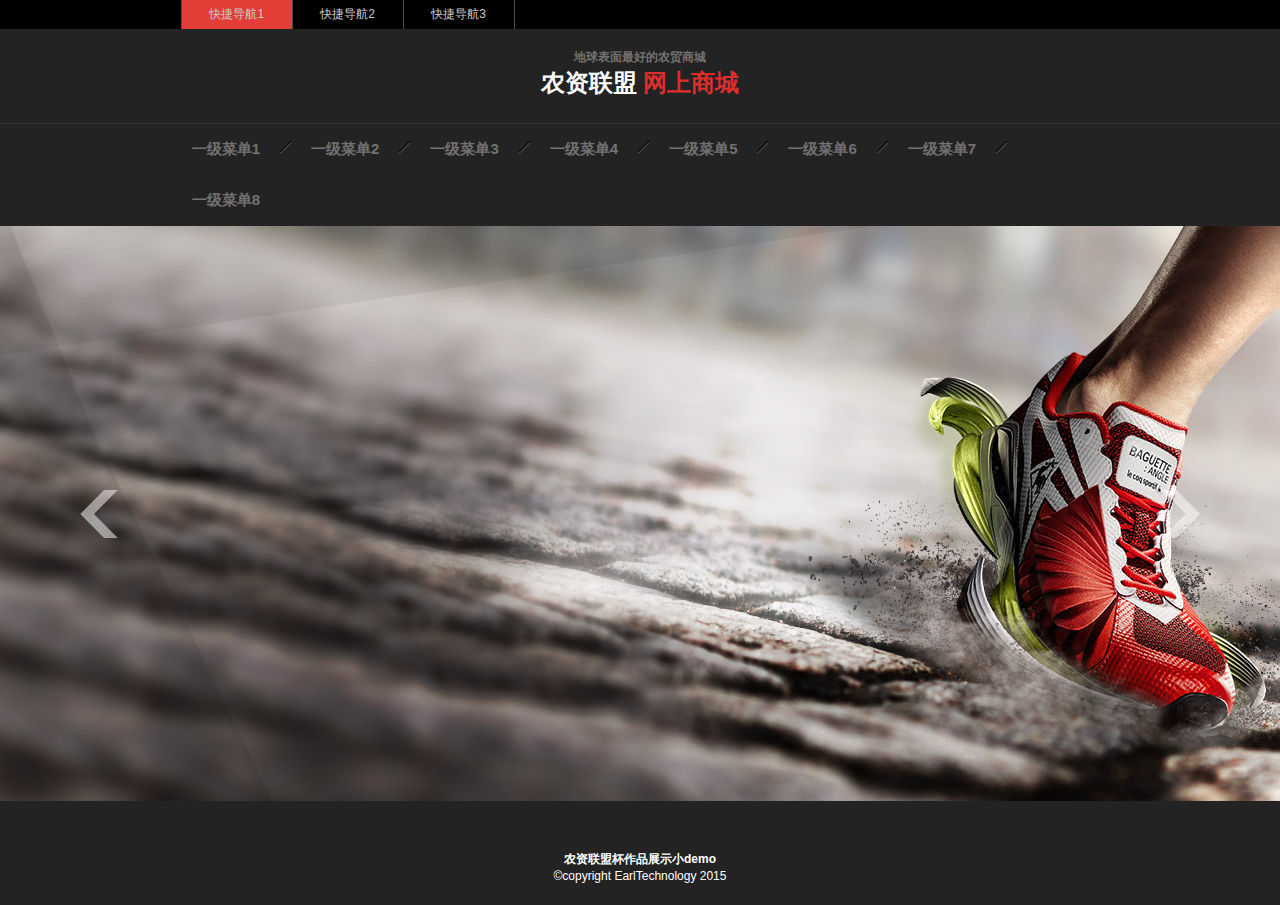
<file: index.html>
<!DOCTYPE html>
<html lang="en">
<head>
	<meta charset="UTF-8">
	<title>农资联盟杯</title>
	<link rel="stylesheet" href="css/index.css">
	<link rel="stylesheet" href="css/reset.css">
	<script src="js/jquery.js"></script>
</head>
<body>
	<header>
		<nav class="top_nav">
			<ul class="tn_left">
				<li>快捷导航1</li><!--
			 --><li>快捷导航2</li><!--
			 --><li>快捷导航3</li>
			</ul>
		</nav>
		<div class="logo"><h4>地球表面最好的农贸商城</h4><h1>农资联盟 <span>网上商城</span></h1></div>
	</header>
	<section class="main">
		<nav class="main_nav">
			<div class="first_class">
				<ul>
					<li>一级菜单1</li><div class="bd"></div><!--
				 --><li>一级菜单2</li><div class="bd"></div><!--
				 --><li>一级菜单3</li><div class="bd"></div><!--
				 --><li>一级菜单4</li><div class="bd"></div><!--
				 --><li>一级菜单5</li><div class="bd"></div><!--
				 --><li>一级菜单6</li><div class="bd"></div><!--
				 --><li>一级菜单7</li><div class="bd"></div><!--
			     --><li>一级菜单8</li>
				</ul>
			</div>
			<div class="show_class">
				<div id="wrapper01" class="section">
					<div class="title_bg">
						<div class="title"><img src="img/gnb_banner_line.gif" alt="">
							<ul><!--
							--><li>二级菜单1</li><!--
							--><li>二级菜单2</li><!--
							--><li>二级菜单3</li><!--
							--><li>二级菜单4</li><!--
						    --><li>二级菜单5</li>
							</ul>
						</div>
					</div>
					<div class="other_class">
						<div class="other_bg">
							<img src="img/GNB_BANNER_DST_150807.jpg" alt="">
							<ul>
								<li>三级菜单1</li>
								<li>三级菜单2</li>
								<li>三级菜单3</li>
								<li>三级菜单4</li>
								<li>三级菜单5</li>
								<li>三级菜单6</li>
								<li>三级菜单7</li>
								<li>三级菜单8</li>
								<li>三级菜单9</li>
							</ul>
							<ul>
								<li>三级菜单1</li>
								<li>三级菜单2</li>
								<li>三级菜单3</li>
								<li>三级菜单4</li>
								<li>三级菜单5</li>
								<li>三级菜单6</li>
								<li>三级菜单7</li>
								<li>三级菜单8</li>
								<li>三级菜单9</li>
							</ul>
							<ul>
								<li>三级菜单1</li>
								<li>三级菜单2</li>
								<li>三级菜单3</li>
								<li>三级菜单4</li>
								<li>三级菜单5</li>
								<li>三级菜单6</li>
								<li>三级菜单7</li>
								<li>三级菜单8</li>
								<li>三级菜单9</li>
							</ul>
	                        <ul>
								<li>三级菜单1</li>
								<li>三级菜单2</li>
								<li>三级菜单3</li>
								<li>三级菜单4</li>
								<li>三级菜单5</li>
								<li>三级菜单6</li>
								<li>三级菜单7</li>
								<li>三级菜单8</li>
								<li>三级菜单9</li>
							</ul>
                            <ul>
								<li>三级菜单1</li>
								<li>三级菜单2</li>
								<li>三级菜单3</li>
								<li>三级菜单4</li>
								<li>三级菜单5</li>
								<li>三级菜单6</li>
								<li>三级菜单7</li>
								<li>三级菜单8</li>
								<li>三级菜单9</li>
							</ul>
                        
						</div>
					</div>
				</div>
				<div id="wrapper02" class="section">
					<div class="title_bg">
						<div class="title"><img src="img/gnb_banner_line.gif" alt="">
							<ul><!--
							--><li>二级菜单1</li><!--
							--><li>二级菜单2</li><!--
							--><li>二级菜单3</li><!--
							--><li>二级菜单4</li><!--
						    --><li>二级菜单5</li>
							</ul>
						</div>
					</div>
					<div class="other_class">
						<div class="other_bg">
							<img src="img/GNB_BANNER_DST_150807.jpg" alt="">
							<ul>
								<li>三级菜单1</li>
								<li>三级菜单2</li>
								<li>三级菜单3</li>
								<li>三级菜单4</li>
								<li>三级菜单5</li>
								<li>三级菜单6</li>
								<li>三级菜单7</li>
								<li>三级菜单8</li>
								<li>三级菜单9</li>
							</ul>
							<ul>
								<li>三级菜单1</li>
								<li>三级菜单2</li>
								<li>三级菜单3</li>
								<li>三级菜单4</li>
								<li>三级菜单5</li>
								<li>三级菜单6</li>
								<li>三级菜单7</li>
								<li>三级菜单8</li>
								<li>三级菜单9</li>
							</ul>
							<ul>
								<li>三级菜单1</li>
								<li>三级菜单2</li>
								<li>三级菜单3</li>
								<li>三级菜单4</li>
								<li>三级菜单5</li>
								<li>三级菜单6</li>
								<li>三级菜单7</li>
								<li>三级菜单8</li>
								<li>三级菜单9</li>
							</ul>
	                        <ul>
								<li>三级菜单1</li>
								<li>三级菜单2</li>
								<li>三级菜单3</li>
								<li>三级菜单4</li>
								<li>三级菜单5</li>
								<li>三级菜单6</li>
								<li>三级菜单7</li>
								<li>三级菜单8</li>
								<li>三级菜单9</li>
							</ul>
                            <ul>
								<li>三级菜单1</li>
								<li>三级菜单2</li>
								<li>三级菜单3</li>
								<li>三级菜单4</li>
								<li>三级菜单5</li>
								<li>三级菜单6</li>
								<li>三级菜单7</li>
								<li>三级菜单8</li>
								<li>三级菜单9</li>
							</ul>
                        
						</div>
					</div>
				</div>
				<div id="wrapper03" class="section">
					<div class="title_bg">
						<div class="title"><img src="img/gnb_banner_line.gif" alt="">
							<ul><!--
							--><li>二级菜单1</li><!--
							--><li>二级菜单2</li><!--
							--><li>二级菜单3</li><!--
							--><li>二级菜单4</li><!--
						    --><li>二级菜单5</li>
							</ul>
						</div>
					</div>
					<div class="other_class">
						<div class="other_bg">
							<img src="img/GNB_BANNER_DST_150807.jpg" alt="">
							<ul>
								<li>三级菜单1</li>
								<li>三级菜单2</li>
								<li>三级菜单3</li>
								<li>三级菜单4</li>
								<li>三级菜单5</li>
								<li>三级菜单6</li>
								<li>三级菜单7</li>
								<li>三级菜单8</li>
								<li>三级菜单9</li>
							</ul>
							<ul>
								<li>三级菜单1</li>
								<li>三级菜单2</li>
								<li>三级菜单3</li>
								<li>三级菜单4</li>
								<li>三级菜单5</li>
								<li>三级菜单6</li>
								<li>三级菜单7</li>
								<li>三级菜单8</li>
								<li>三级菜单9</li>
							</ul>
							<ul>
								<li>三级菜单1</li>
								<li>三级菜单2</li>
								<li>三级菜单3</li>
								<li>三级菜单4</li>
								<li>三级菜单5</li>
								<li>三级菜单6</li>
								<li>三级菜单7</li>
								<li>三级菜单8</li>
								<li>三级菜单9</li>
							</ul>
	                        <ul>
								<li>三级菜单1</li>
								<li>三级菜单2</li>
								<li>三级菜单3</li>
								<li>三级菜单4</li>
								<li>三级菜单5</li>
								<li>三级菜单6</li>
								<li>三级菜单7</li>
								<li>三级菜单8</li>
								<li>三级菜单9</li>
							</ul>
                            <ul>
								<li>三级菜单1</li>
								<li>三级菜单2</li>
								<li>三级菜单3</li>
								<li>三级菜单4</li>
								<li>三级菜单5</li>
								<li>三级菜单6</li>
								<li>三级菜单7</li>
								<li>三级菜单8</li>
								<li>三级菜单9</li>
							</ul>
                        
						</div>
					</div>
				</div>
			</div>
		</nav>
		<div class="slider">
			<div id="wrap">
				<ul>
					<li><div class="img"></div></li>
					<li><div class="img"></div></li>
					<li><div class="img"></div></li>
					<li><div class="img"></div></li>
					<li><div class="img"></div></li>
				</ul>
				<ol>
					<li><a href="#"></a></li>
					<li><a href="#"></a></li>
				</ol>
			</div>
		</div>
	</section>
	<footer>
		<h4>农资联盟杯作品展示小demo</h4>
		<p>&copy;copyright EarlTechnology 2015 </p>
	</footer>
	<script src="js/index.js"></script>
	<script src="js/silder.js"></script>
</body>
</html>
</file>
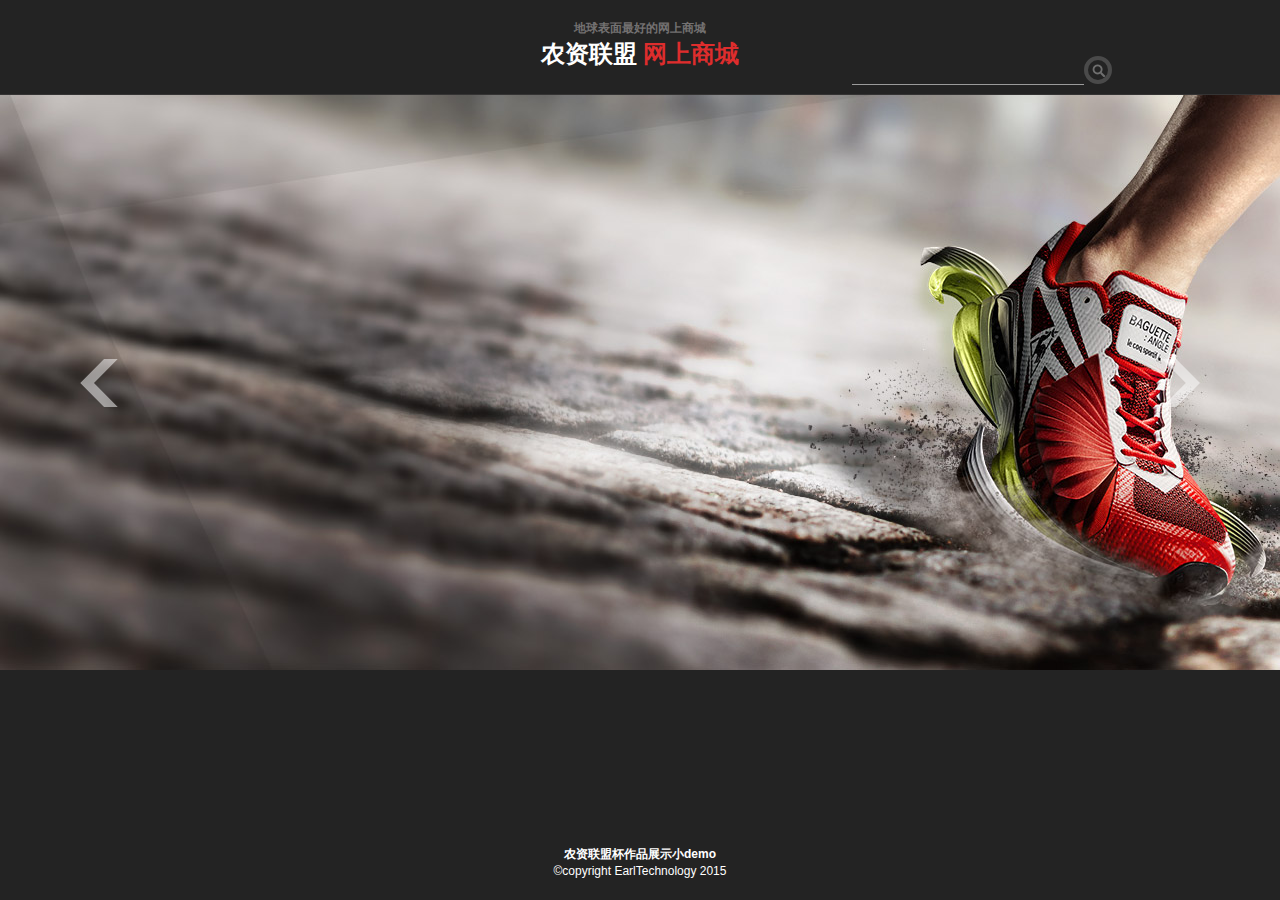
<file: src/main/webapp/index.html>
<!DOCTYPE html>
<html lang="en">
<head>

<meta charset="UTF-8">
<title>农资联盟杯</title>
<link rel="stylesheet" href="css/index.css">
<link rel="stylesheet" href="css/reset.css">
<style type="text/css">
.form {
	height: 36px;
	/*width: auto;*/
	width: 560px;
	margin: 50px auto;
	padding: 20px;
	text-align: center;
	position: absolute;
	top: -18px;
	left: 65%;
}

.form .text {
	color: #666;
	float: left;
	font-family: "microsoft yahei";
	font-size: 14px;
	height: 24px;
	line-height: 24px;
	margin-bottom: 4px;
	padding: 4px;
	width: 224px;
	background-color: #232323;
	border-top: none;
	border-left: none;
	border-right: none;
	border-bottom: 1px solid #9B9B9B;
}

.form  .button {
	background: url(img/icon_cart.png) no-repeat center center;
	border-radius: 25px;
	border: 4px solid #4A4A4A;
	margin-top: 4px;
	color: #5E5E5E;
	cursor: pointer;
	float: left;
	font-family: "Microsoft YaHei";
	font-size: 16px;
	height: 28px;
	line-height: 1;
	width: 28px;
}
</style>
<script src="http://apps.bdimg.com/libs/jquery/2.1.4/jquery.min.js"></script>
<script>
	(function() {
		if (typeof jQuery == 'undefined') {
			document
					.write(unescape("%3Cscript src='js/jquery-2.1.4.min.js' type='text/javascript'%3E%3C/script%3E"));
		}
	})()
</script>
</head>
<body>
	<header>

		<div class="logo">
			<h4>地球表面最好的网上商城</h4>

			<h1>
				农资联盟 <span>网上商城</span>
			</h1>
		</div>
	</header>
	<section class="main">
		<div class="form">
			<input type="text" class="text" accesskey="s" id="key"
				autocomplete="off" value=''>
			<button class="button cw-icon">
				<i></i>
			</button>
		</div>
		<nav class="main_nav">
			<div class="first_class">
				<ul>
				</ul>
			</div>
			<div class="show_class"></div>
		</nav>
		<div class="slider">
			<div id="wrap">
				<ul>
					<li>
						<div class="img"></div></li>
					<li>
						<div class="img"></div></li>
					<li>
						<div class="img"></div></li>
					<li>
						<div class="img"></div></li>
					<li>
						<div class="img"></div></li>
				</ul>
				<ol>
					<li><a href="#"></a>
					</li>
					<li><a href="#"></a>
					</li>
				</ol>
			</div>
		</div>
	</section>
	<footer>
		<h4>农资联盟杯作品展示小demo</h4>

		<p>&copy;copyright EarlTechnology 2015</p>
	</footer>
	<script src="js/index.js"></script>
	<script src="js/silder.js"></script>
</body>
</html>
</file>
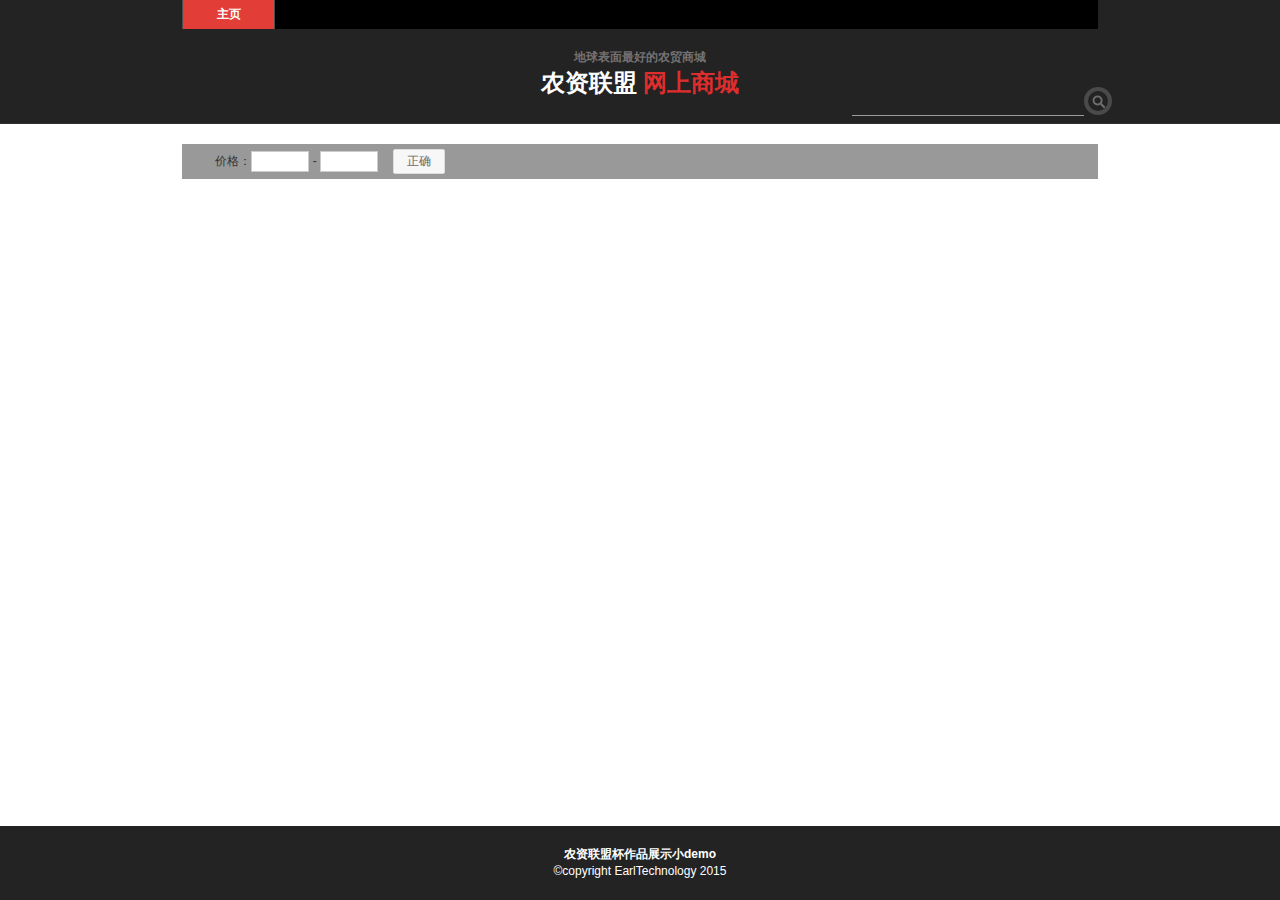
<file: src/main/webapp/goodslist.html>
<!DOCTYPE html>
<html lang="en">
<head>
<meta charset="UTF-8">
<title>农资联盟杯</title>
<link rel="stylesheet" href="css/index.css">
<link rel="stylesheet" href="css/reset.css">
<link rel="stylesheet" href="css/goodslist.css">
<script src="http://apps.bdimg.com/libs/jquery/2.1.4/jquery.min.js"></script>
<script>
	(function() {
		if (typeof jQuery == 'undefined') {
			document
					.write(unescape("%3Cscript src='js/jquery-2.1.4.min.js' type='text/javascript'%3E%3C/script%3E"));
		}
	})()
</script>
</head>
<body>
	<header>
		<nav class="top_nav">
			<ul class="tn_left">
				 <li><a href="index.html">主页</a></li>
			</ul>
		</nav>
		<div class="logo">
			<h4>地球表面最好的农贸商城</h4>
			<h1>
				农资联盟 <span>网上商城</span>
			</h1>
		</div>
	</header>
	<section class="main">

		<nav class="main_nav">
			<div class="first_class">
				<ul>

				</ul>
			</div>
			<div class="show_class"></div>
		</nav>
		<section class="container">
			<div class="class_selection_container">
				<div class="form">
					<input type="text" class="text" accesskey="s" id="key"
						autocomplete="off" value='' />
					<button class="button cw-icon">
					</button>
					<div class="tips">
						<ul>
							<li>魅族1</li>
						</ul>
					</div>
				</div>

			</div>

			<div class="classification">
			</div>

			<iframe style="display: none">
				<form class="translatedata" action="goods_getAttributes.action"
					method="post"></form>
			</iframe>
			<div class="goods_list">
				<div class="sort">
					<ul>
					</ul>
					<div class="price">
						价格：<input type="text" id="down-price"> - <input type="text"
							id="top-price"><a href="javascript:;" class="button">正确</a>
					</div>
				</div>

				<div class="goods_show">
					<ul>
					</ul>
				</div>
			</div>
		</section>
	</section>
	<footer>
		<h4>农资联盟杯作品展示小demo</h4>
		<p>&copy;copyright EarlTechnology 2015</p>
	</footer>
	<script src="js/index.js"></script>
	<script src="js/goodslist.js"></script>
</body>
</html>
</file>
<file: css/index.css>
*{
	font-family: "Microsoft YaHei" , Tahoma, Arial, sans-serif;
}

/*"Microsoft YaHei" ,*/

body{
	background: #232323 !important;
}

.top_nav{
	height: 29px;
	background: #000;
	color: #CBCBCB;
	/*text-align: center;*/
}

.tn_left{
	margin-left: 14.1288%;
}

.top_nav li{
	display: inline-block;
	line-height: 29px;
	width: 10%;
	text-align: center;
	border-left: 1px solid #4D4D4D;
}

.top_nav li:first-child{
	background: #E23E37;
}

.top_nav li:last-child{
	border-right: 1px solid #4D4D4D;
}

.top_nav li:hover{
	background: #E23E37;
}

.logo{
	background: #232323;
	width: 71.59818%;
	padding: 20px 0 24px 0;
	margin: auto;
	text-align: center;
}

.logo h4{
	color: #737171;
}

.logo h1{
	color: #fff;
}

.logo h1 span{
	color: #DE2D2D;
}

/*.main{
	width: 71.59818%;
	margin: auto;
}*/

.main_nav{
	border-top: 1px solid #343333;
}

.first_class{
	width: 71.59818%;
	line-height: 50px;
	margin: auto;
}

.main .main_nav .first_class li{
	display: inline-block;
	/*width: 8.54165%;*/
	font-size: 15px;
	color: #737171;
	font-weight: bolder;
	padding: 0px 10px;
}


.bd{
	height: 15px;
	width: 1px;
	display: inline-block;
	background: #000;
	box-shadow: 1px 1px 1px #616161;
	margin: 0px 15px;
	transform: rotateZ(45deg);
}


.main .main_nav .first_class li:hover{
	background: #E23E37;
	color: #fff; 
}

.main .main_nav .show_class {
	margin-top: -1px;
	position: absolute;
	width: 100%;
	z-index: 111;
}

.main .main_nav .show_class .section{
	display: none;
}

.main .main_nav .show_class .title_bg{
	background: #E23E37;
}

.main .main_nav .show_class .title{
	width: 71.59818%;
	line-height: 40px;	
	margin: auto;
}

.main .main_nav .show_class .title img{
	float: left;
}

.main .main_nav .show_class .title li{
	display: inline-block;
	font-size: 15px;
	color: #fff;
	font-weight: bolder;
	padding: 0px 10px;
	width: 12%;
}

.main .main_nav .show_class .other_class{
	background: rgb(57,57,57);
}


.main .main_nav .show_class .other_bg{
	height: 292px;
	width: 71.59818%; 
	margin: auto;
}

.main .main_nav .show_class .other_bg img{
	margin-top: 20px;
	margin-right: 65px;
	float: left;
}

.main .main_nav .show_class .other_bg ul{
	width: 10%;
	padding: 21px 19px;
	height: 250px;
	float: left;
	border-left: 1px solid #444;
	border-right: 1px solid #444;
	color: #B3B3B3;
}

.main .main_nav .show_class .other_bg li{
	margin-top: 0.6em;
}

#wrap{
	width: 100%;
	/*border: 5px solid #abcdef;*/
	position: relative;
	height: 575px;
	overflow: hidden;
}

#wrap ul {
	position: absolute;
	/*overflow: hidden;*/
	width: 500%;
}

#wrap ul li{
	float: left;
	width: 20%;
}

#wrap ul li div{
	width: 100%;
	height: 575px;
	/*background-size: cover;*/
	background-position: 100% 0%;
}

#wrap ol li{
	position: absolute;
	margin-top: 264px;
}



#wrap ol li a{
	width: 38px;
	display: block;
	height: 48px;
}

#wrap ol li:nth-child(1){
	background: url(../img/main_btn_arrow_L.png);
	margin-left: 80px;
}

#wrap ol li:nth-child(1):hover{
	background: url(../img/main_btn_arrow_Lov.png);
}

#wrap ol li:nth-child(2){
	background: url(../img/main_btn_arrow_R.png);
	right: 80px;
}

#wrap ol li:nth-child(2):hover{
	background: url(../img/main_btn_arrow_Rov.png);
}

#wrap ul li:nth-child(1) div{
	background: url(../img/1.jpg);
}

#wrap ul li:nth-child(2) div{
	background: url(../img/2.jpg);
}

#wrap ul li:nth-child(3) div{
	background: url(../img/3.jpg);
}

#wrap ul li:nth-child(4) div{
	background: url(../img/4.jpg);
}

#wrap ul li:nth-child(5) div{
	background: url(../img/1.jpg);
}


footer{
	margin-top: 30px;
	text-align: center;
	padding: 20px;
	color: #FFF;
}
</file>
<file: src/main/webapp/css/index.css>
*{
	font-family: "Microsoft YaHei" , Tahoma, Arial, sans-serif;
}

/*"Microsoft YaHei" ,*/

html{
	position: relative;
	min-height: 100%;
}

body{
	background: #232323 ;
}

.top_nav{
	width: 71.59818%;
	max-width: 960px;
	margin: auto;
	height: 29px;
	background: #000;
	color: #CBCBCB;
	/*text-align: center;*/
}



.top_nav li{
	display: inline-block;
	line-height: 29px;
	width: 10%;
	text-align: center;
	border-left: 1px solid #4D4D4D;
}

.top_nav li:first-child{
	background: #E23E37;
	color: #fff;
}

.top_nav li a {
	text-decoration: none;
	color: #fff;
	font-weight: 900;
}

.top_nav li:last-child{
	border-right: 1px solid #4D4D4D;
}

.top_nav li:hover{
	background: #E23E37;
	color: #fff;
}

.logo{
	background: #232323;
	width: 71.59818%;
	max-width: 960px;
	padding: 20px 0 24px 0;
	margin: auto;
	text-align: center;
}

.logo h4{
	color: #737171;
}

.logo h1{
	color: #fff;
}

.logo h1 span{
	color: #DE2D2D;
}

.main{
	padding-bottom: 72px;
}

.main_nav{
	border-top: 1px solid #343333;
}

.first_class{
	width: 71.59818%;
	max-width: 960px;
	line-height: 50px;
	margin: auto;
}

.main .main_nav .first_class li{
	display: inline-block;
	/*width: 8.54165%;*/
	font-size: 15px;
	color: #737171;
	font-weight: bolder;
	padding: 0px 10px;
}


.bd{
	height: 15px;
	width: 1px;
	display: inline-block;
	background: #000;
	box-shadow: 1px 1px 1px #616161;
	margin: 0px 15px;
	transform: rotateZ(45deg);
}


.main .main_nav .first_class li:hover{
	background: #E23E37;
	color: #fff; 
}

.main .main_nav .show_class {
	margin-top: -1px;
	position: absolute;
	width: 100%;
	z-index: 111;
}

.main .main_nav .show_class .section{
	display: none;
}

.main .main_nav .show_class .title_bg{
	background: #E23E37;
}

.main .main_nav .show_class .title{
	width: 71.59818%;
	line-height: 40px;	
	margin: auto;
}

.main .main_nav .show_class .title img{
	float: left;
}

.main .main_nav .show_class .title li{
	display: inline-block;
	font-size: 15px;
	color: #fff;
	font-weight: bolder;
	padding: 0px 10px;
	width: 12%;
}

.main .main_nav .show_class .other_class{
	background: rgb(57,57,57);
}


.main .main_nav .show_class .other_bg{
	height: 292px;
	width: 71.59818%; 
	margin: auto;
}

.main .main_nav .show_class .other_bg img{
	margin-top: 20px;
	margin-right: 65px;
	float: left;
}

.main .main_nav .show_class .other_bg ul{
	width: 10%;
	padding: 21px 19px;
	height: 250px;
	float: left;
	border-left: 1px solid #444;
	border-right: 1px solid #444;
	color: #B3B3B3;
}

.main .main_nav .show_class .other_bg li{
	margin-top: 0.6em;
}

#wrap{
	width: 100%;
	/*border: 5px solid #abcdef;*/
	position: relative;
	height: 575px;
	overflow: hidden;
}

#wrap ul {
	position: absolute;
	/*overflow: hidden;*/
	width: 500%;
}

#wrap ul li{
	float: left;
	width: 20%;
}

#wrap ul li div{
	width: 100%;
	height: 575px;
	/*background-size: cover;*/
	background-position: 100% 0%;
}

#wrap ol li{
	position: absolute;
	margin-top: 264px;
}



#wrap ol li a{
	width: 38px;
	display: block;
	height: 48px;
}

#wrap ol li:nth-child(1){
	background: url(../img/main_btn_arrow_L.png);
	margin-left: 80px;
}

#wrap ol li:nth-child(1):hover{
	background: url(../img/main_btn_arrow_Lov.png);
}

#wrap ol li:nth-child(2){
	background: url(../img/main_btn_arrow_R.png);
	right: 80px;
}

#wrap ol li:nth-child(2):hover{
	background: url(../img/main_btn_arrow_Rov.png);
}

#wrap ul li:nth-child(1) div{
	background: url(../img/1.jpg);
}

#wrap ul li:nth-child(2) div{
	background: url(../img/2.jpg);
}

#wrap ul li:nth-child(3) div{
	background: url(../img/3.jpg);
}

#wrap ul li:nth-child(4) div{
	background: url(../img/4.jpg);
}

#wrap ul li:nth-child(5) div{
	background: url(../img/1.jpg);
}


footer{
	/*margin-top: 30px;*/
	text-align: center;
	/*padding: 20px;*/
	padding: 20px 0px;
	color: #FFF;
	position: absolute;
	width: 100%;
	bottom: 0px;
}
</file>
<file: src/main/webapp/css/goodslist.css>
body{
	background: #fff !important;
}

.top_nav li a {
	text-decoration: none;
	color: #fff;
	font-weight: 900;
}

header,nav,footer{
	background: #232323;
}

.main .container{
	background: #fff;
	width: 71.59818%; 
	margin: auto;
	max-width: 960px;

}

.main .container .class_selection_container .ad_img{
	width: 100%;
	height: 135px;
	margin: 35px 0;
}

.main .container .class_selection_container .class_selection ul{
	position: relative;
	font-size: 0;
}

.main .container .class_selection_container .class_selection ul li{
	background: rgb(153,153,153);
}

.main .container .class_selection_container .class_selection ol{
	font-size: 0;
}

.main .container .class_selection_container .class_selection li{
	display: inline-block;
	line-height: 45px;
	height: 45px;
	width: 16.6666%;
	/*text-align: center;*/
	/*border: 1px solid #000;*/
}

.main .container .class_selection_container .class_selection ul li a{

	text-indent: 29px;
}



.main .container .class_selection_container .class_selection ul li:nth-child(2n):before{
	content: '';
	position: absolute;
	margin-left: 16.666%;
	border-top: 45px solid rgb(153,153,153);
	border-right: 29px solid rgba(0, 0, 0, 0);
}

.main .container .class_selection_container .class_selection ul li:nth-child(2n+1):before{
	content: '';
	position: absolute;
	margin-left: 16.666%;
	border-bottom: 45px solid rgb(153,153,153);
	border-right: 29px solid rgba(0, 0, 0, 0);
}


.main .container .class_selection_container .class_selection ul li:last-child:before{
	display: none;
}

.main .container .class_selection_container .class_selection ul li a{
	text-align: center;
	display: block;
	color: #FFF;
	text-decoration: none;
	font-size: 14px;
	font-weight: bolder;
}


.press {
	display: block;
	color: rgb(222, 45, 45);
	text-decoration: none;

}

.main .container .class_selection_container .class_selection ul li.focus a{
	background: #E23E37; 
}

.main .container .class_selection_container .class_selection ul li:nth-child(2n+1).focus:before {
	border-color: rgba(0, 0, 0, 0) rgba(0, 0, 0, 0) #E23E37 rgba(0, 0, 0, 0); 
}

.main .container .class_selection_container .class_selection ul li:nth-child(2n).focus:before{
	border-color: #E23E37 rgba(0, 0, 0, 0) rgba(0, 0, 0, 0)  rgba(0, 0, 0, 0); 
}

.main .container .class_selection_container .class_selection ul li:nth-child(2n+1) a:before{
	content: '';
	width: 2px;
	height: 53px;
	margin-top: -4.5px;
	margin-left: 18%;
	transform: rotateZ(-32deg);
	position: absolute;
	background: #FFF;
	display: block;
}

.main .container .class_selection_container .class_selection ul li:nth-child(2n) a:before{
	content: '';
	width: 2px;
	height: 53px;
	margin-top: -4.5px;
	margin-left: 18%;
	transform: rotateZ(32deg);
	position: absolute;
	background: #FFF;
	display: block;
}

.main .container .class_selection_container .class_selection ol{
	border-left: 1px solid #E6E6E6;
	border-right: 1px solid #E6E6E6;
	border-bottom: 1px solid #E6E6E6;
}

.main .container .class_selection_container .class_selection ol li{
	width: 12.5%;
	border-bottom: 1px solid #E6E6E6;
}

.main .container .class_selection_container .class_selection ol li a{
	text-align: center;
	color: #737373;
	display: inline-block;
	height: auto;
	line-height: 20px;
	text-decoration: none;
	font-size: 12px;
	width: 100%;
}

.main .container .class_selection_container .class_selection ol li+li a{
	border-left: 1px solid #E6E6E6;
}

.main .container .class_selection_container .form{
	height: 36px;
	/*width: auto;*/
	/*width: 560px;*/
	margin: 50px auto;
	padding:20px;
	text-align: center;
	position: absolute;
    top: 13px;
    left: 65%;
}

.main .container .class_selection_container .form .text{
  color: #666;
  float: left;
  font-family: "microsoft yahei";
  font-size: 14px;
  height: 24px;
  line-height: 24px;
  margin-bottom: 4px;
  padding: 4px;
  width: 224px;
  background-color: #232323;
  border-top: none;
  border-left: none;
  border-right: none;
  border-bottom: 1px solid #9B9B9B;
}

.form  .button {
  background: url(../img/icon_cart.png) no-repeat center center;
  border-radius: 25px;
  border: 4px solid #4A4A4A;
  margin-top: 4px;
  color: #5E5E5E;
  cursor: pointer;
  float: left;
  font-family: "Microsoft YaHei";
  font-size: 16px;
  height: 28px;
  line-height: 1;
  width: 28px;
}

.form .tips {
  background-color: #fff;
  position: absolute;
  width: 222px;
  /* height: 30px; */
  padding: 5px;
  text-align: left;
  margin-top: 34px;
  border: 1px solid red;
  display: none;
}

.form .tips li {
	
	cursor: pointer;
}



.main .container .classification{
	margin: 20px 0;
}

.main .container .classification .classification_attr{
	margin-top: 15px;
	border-bottom: 1px solid #E6E6E6;
	overflow: hidden;
}

.main .container .classification .title{
	width: 100%;
	height: 45px;
	background: #999;
	line-height: 45px;
	/* text-align: center; */
	color: #FFF;
	font-size: 14px;
	text-indent: 20px;
	margin-bottom: 15px;
}

.main .container .classification_attr .attrname{
	/*display: inline-block;*/
	float: left;
	color: #B2B2B2;
	text-indent: 10px;
	width: 12%;
}

.main .container  .price{
	display: inline-block;
	line-height: 1.4;
}

.main .container .price input{
	border: 1px solid #ccc;
    height: 17px;
    line-height: 17px;
    width: 12%;
}

.main .container .price .button{
    background: #f7f7f7 -moz-linear-gradient(center top , #f7f7f7, #f2f2f2) repeat-x scroll 0 0;
    border: 1px solid #ddd;
    border-radius: 2px;
    color: #666;
    cursor: pointer;
    display: inline-block;
    height: 14px;
    line-height: 14px;
    padding: 4px 13px 5px;
    text-align: center;
    text-decoration: none;
    margin-left: 15px;
    background: #f7f7f7;
}

.main .container .classification_attr ul{
	/*display: inline-block;*/
	float: left;
	width: 88%;
	margin-top: -10px;
	padding-bottom: 10px;
}

.main .container .classification_attr ul  li{
	display: inline-block;
	/*float: left;*/
	margin-top: 10px;
	width: 11%;
}

.main .container .classification_attr ul  li:hover{
	color: #E23E37;
	text-decoration: underline;
}

.main .container .goods_list .sort{
	background: #999;
	padding: 5px 0;
}

.main .container .goods_list .sort ul{
	padding: 0 15px;
	font-size: 0;
	display: inline-block;
}

.main .container .goods_list .sort li{
	display: inline-block;
	line-height: 20px;
	padding: 0 5px;
	font-size: 12px;
	background: #FFF;
	border: 1px solid #373737;
	margin-left: -1px;
}


.main .container .goods_list .sort li:hover{
	border: 1px solid #DE2D2D;
	color: #DE2D2D;
	position: relative;
}

.main .container .goods_list .sort li.focus{
	background: #DE2D2D;
	border: 1px solid #DE2D2D;
	color: #fff;
}


.main .container .goods_list .goods_show ul{
	margin-top: 20px;
	font-size: 0;
}

.main .container .goods_list .goods_show ul li{
	display: inline-block;
	width: 25%;
	text-align: center;
	margin: 30px 0;
}

.main .container .goods_list .goods_show ul li a{
	display: block;
	font-size: 15px;
	color: #888;
	padding: 0 10px;
	font-weight: 800;
	text-decoration: none;
	line-height: 25px;
	height: 50px;
	overflow: hidden;
}

.main .container .goods_list .goods_show ul li .price{
	display: block;
	line-height: 25px;
	font-size: 15px;
	font-weight: 800;
	color: #4C4B4B;
}

.main .container .goods_list .goods_show ul li .good_img{
	width: 150px;
	height: 150px;
	overflow: hidden;
	margin: auto;
}

.main .container .goods_list .goods_show ul li span:before{
	content: 'P';
	background: #DE2D2D;
	color: #F2F2F2;
	padding: 0 5px;
	font-size: 12px;
	border-radius: 5px;
	margin: 0 5px;
	vertical-align: 1px;
}


.main .container .goods_list .goods_show ul li em{
	font-size: 12px;
	color: #4C4C4C;
	font-weight: bold;
	margin-top: 7px
}

.main .container .goods_list .goods_show ul li .good_img:hover img{
	-webkit-animation: imgshow 1s ease-in-out 1 forwards;	
}

.main .container .goods_list .goods_show ul li .good_img img {
	max-width: 150px;
	max-height: 150px;
}

.main .container .goods_list .goods_show ul li .row {
	height: 50px;
	overflow: hidden;
}


.imgdown{
	-webkit-animation: imgdown 0.5s ease-in-out 1 forwards;
}


@-webkit-keyframes imgshow {
	0% {
		-webkit-transform: scale(1)
	}

	100% {
		-webkit-transform: scale(1.2)
	}
}

@-webkit-keyframes imgdown{
	0% {
		-webkit-transform: scale(1.2);
	}

	100% {
		-webkit-transform: scale(1);
	}
}
</file>
